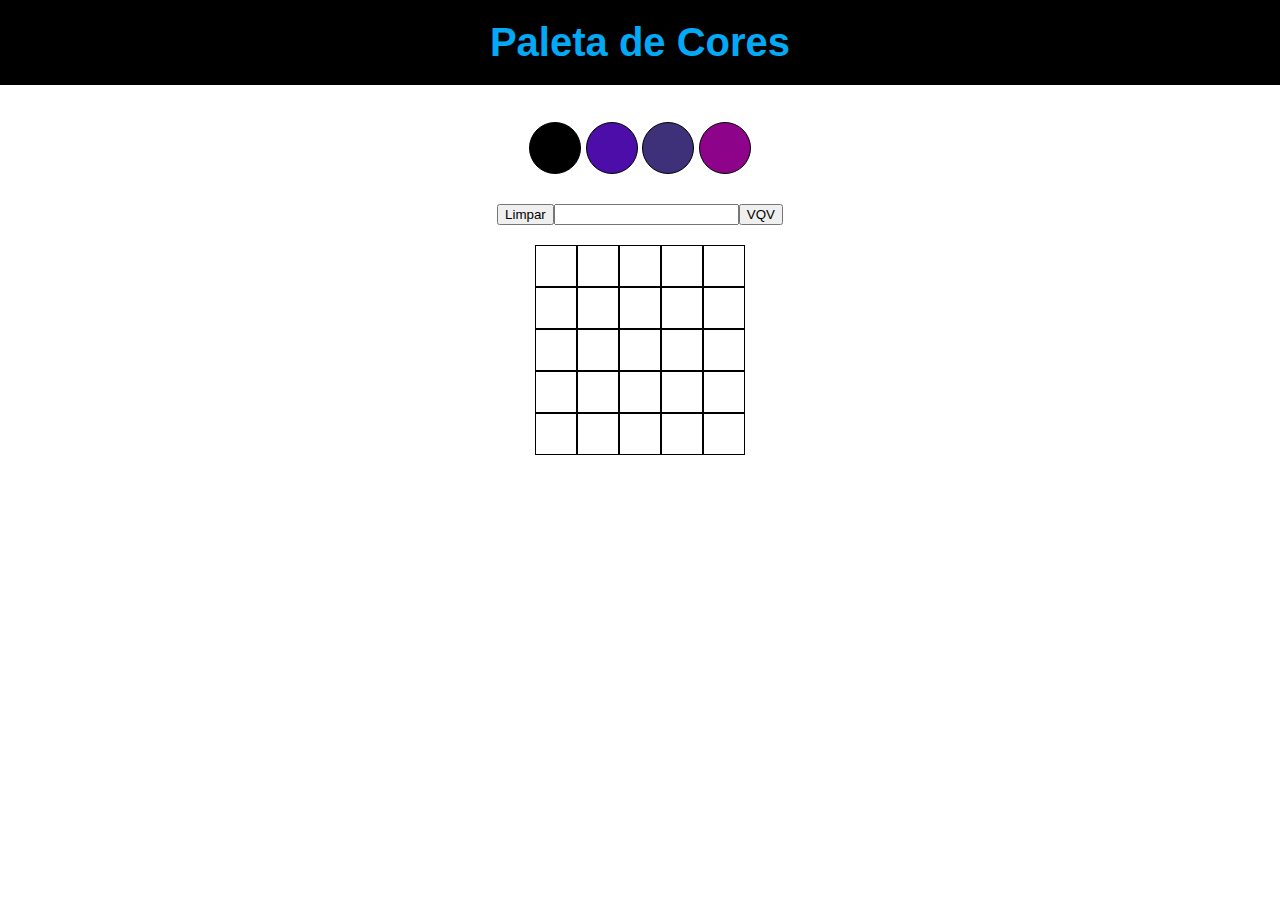
<file: projetos/pixels-art/index.html>
<!DOCTYPE html>
<html lang="en">
  <head>
    <meta charset="UTF-8" />
    <meta http-equiv="X-UA-Compatible" content="IE=edge" />
    <meta name="viewport" content="width=device-width, initial-scale=1.0" />
    <title>Document</title>
    <link rel="stylesheet" href="style.css" />
  </head>
  <body>
    <section>
      <h1 id="title">Paleta de Cores</h1>

      <ul id="color-palette">
        <li class="color"></li>
        <li class="color"></li>
        <li class="color"></li>
        <li class="color"></li>
      </ul>
    </section>
    <main></main>

    <script src="script.js"></script>
  </body>
</html>
</file>
<file: projetos/pixels-art/style.css>
.color {
  display: inline-block;
  width: 50px;
  height: 50px;
  border: solid 1px;
}

body {
  padding: 0%;
  margin: 0%;
  text-align: center;
  font-family: sans-serif;
}

#title {
  text-align: center;
  padding: 20px 30px;
  color: #03a9f4;
  font-size: 40px;
  background-color: black;
  margin-top: 0px;
}

main {
  width: 210px;
  line-height: 0px;
  text-align: center;
  margin: auto;
}

#color-palette {
  text-align: center;
  padding: 10px 30px;
}

#color-palette li {
  border-radius: 100%;
}

#pixel-board {
  margin-top: 20px;
}
</file>
